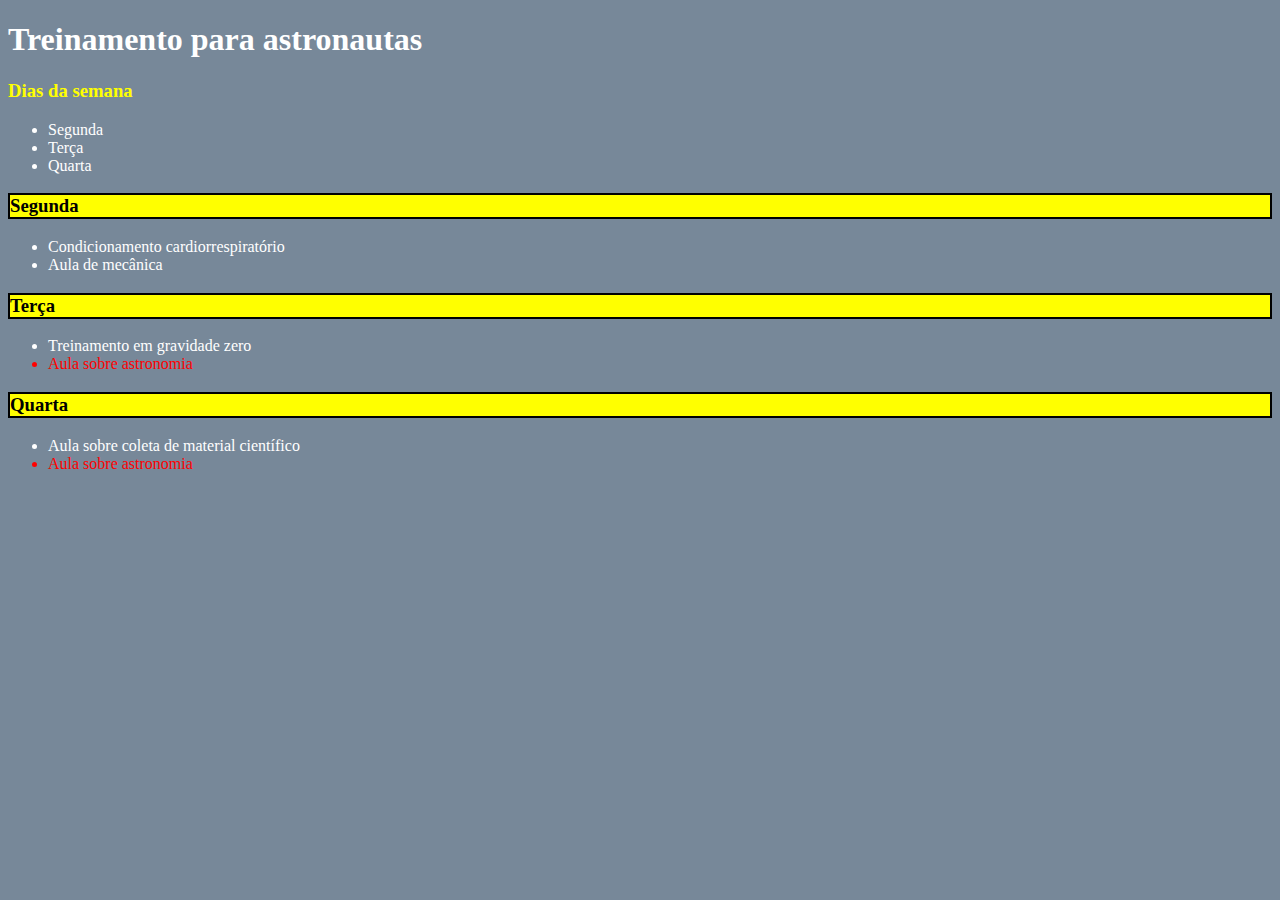
<file: projeto1/index.html>
<!DOCTYPE html>
<html lang="en">
<head>
    <meta charset="UTF-8">
    <meta http-equiv="X-UA-Compatible" content="IE=edge">
    <meta name="viewport" content="width=device-width, initial-scale=1.0">
    <title>Exercicíos</title>
    <link rel="stylesheet" href="./style.css">
</head>
<body>

        <h1 id="h1-text">Treinamento para astronautas</h1>
            
            <h3 id="h3-text">Dias da semana</h3>
            <div class="div-list">
                <ul>
                    <li>Segunda</li>
                    <li>Terça</li>
                    <li>Quarta</li>
                </ul>
            </div>


            <h3 class="h3-border">Segunda</h3>
            <div class="div-list">
                <ul>
                    <li>Condicionamento cardiorrespiratório</li>
                    <li>Aula de mecânica</li>
                </ul>
            </div>

            <h3 class="h3-border">Terça</h3>
            <div class="div-list">
                <ul>
                    <li>Treinamento em gravidade zero</li>
                    <li class="line-red">Aula sobre astronomia</li>
                </ul>
            </div>        

            
            <h3 class="h3-border">Quarta</h3>
            <div class="div-list">
                <ul>
                    <li>Aula sobre coleta de material científico</li>
                    <li class="line-red">Aula sobre astronomia</li>
                </ul>
            </div>

</body>
</html>
</file>
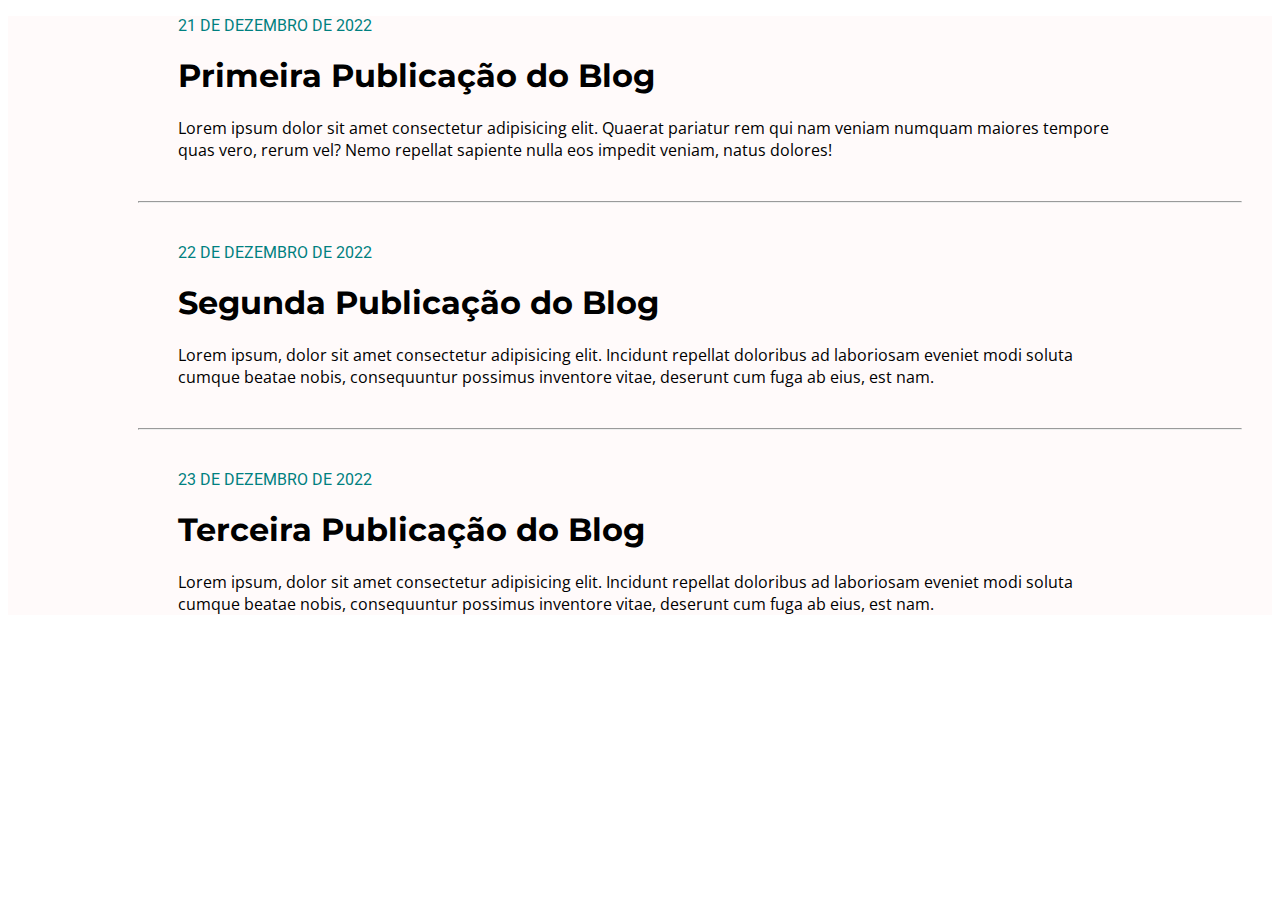
<file: projeto2/index.html>
<!DOCTYPE html>
<html lang="en">
<head>
    <meta charset="UTF-8">
    <meta http-equiv="X-UA-Compatible" content="IE=edge">
    <meta name="viewport" content="width=device-width, initial-scale=1.0">
    <link rel="stylesheet" href="./style.css">
    <link rel="preconnect" href="https://fonts.googleapis.com">
    <link rel="preconnect" href="https://fonts.gstatic.com" crossorigin>
    <link href="https://fonts.googleapis.com/css2?family=Montserrat:wght@300&family=Open+Sans:wght@300&family=Roboto:wght@100&display=swap" rel="stylesheet"> 
    <title>Exercício</title>
</head>
<body>
    <div class='post-container'>
        <div class='post'>
              <p class='date'>21 DE DEZEMBRO DE 2022<p>
              <h1>Primeira Publicação do Blog</h1>

            <div class='post-content'>
                 <p>Lorem ipsum dolor sit amet consectetur adipisicing elit. Quaerat pariatur rem qui nam veniam numquam maiores tempore quas vero, rerum vel? Nemo repellat sapiente nulla eos impedit veniam, natus dolores!</p> 
            </div>
        </div>
        <hr>
        <div class='post'>
                <p class='date'>22 DE DEZEMBRO DE 2022<p>
                <h1>Segunda Publicação do Blog</h1>

                <div class='post-content'>
                    <p>Lorem ipsum, dolor sit amet consectetur adipisicing elit. Incidunt repellat doloribus ad laboriosam eveniet modi soluta cumque beatae nobis, consequuntur possimus inventore vitae, deserunt cum fuga ab eius, est nam.</p>
                </div>
        </div>
         <hr>
        <div class='post'>
                <p class='date'>23 DE DEZEMBRO DE 2022<p>
                <h1>Terceira Publicação do Blog</h1>

                <div class='post-content'>
                    <p>Lorem ipsum, dolor sit amet consectetur adipisicing elit. Incidunt repellat doloribus ad laboriosam eveniet modi soluta cumque beatae nobis, consequuntur possimus inventore vitae, deserunt cum fuga ab eius, est nam.</p>
                </div>
        </div>        
    </div>
</body>
</html>
</file>
<file: projeto1/style.css>
body{ background-color:#778899;}


/* h1 e h3 do topo */
#h1-text{color: white;}

#h3-text{ color:yellow;}


/* Lista dentro das divs */
.div-list{
    color:white;
}


/* sub-títulos, h3 com bordas */
.h3-border{
        border-width: 2px;
        border-color:black;
        border-style:solid;
        background-color: yellow;
}


/* div com con linha red*/
.line-red{color:red;}
</file>
<file: projeto2/style.css>
/* div pai*/
.post-container{
    background-color:#fffafa;
    
}

/* class date (as datas) ok */
div div p.date {  
    font-family:'Roboto',sans-serif;
    color:#008080;
    width:20%;
    margin-left:170px;
    margin-right:auto;
}

/* Web/OS h1's  ok */
div div h1{
    font-family:'Montserrat',sans-serif;
    width:50%;
    margin-left:170px;
    margin-right:auto;
}

/* Os lorem ipsum ok */
.post-content{
    font-family:'Open Sans',sans-serif;
    width:75%;
    margin-left:170px;
    margin-right:auto;
    
}

div hr{
    color:white;
    margin-left:130px;
    margin-right:30px;
    margin-bottom:40px;
    margin-top:40px;
}
</file>
